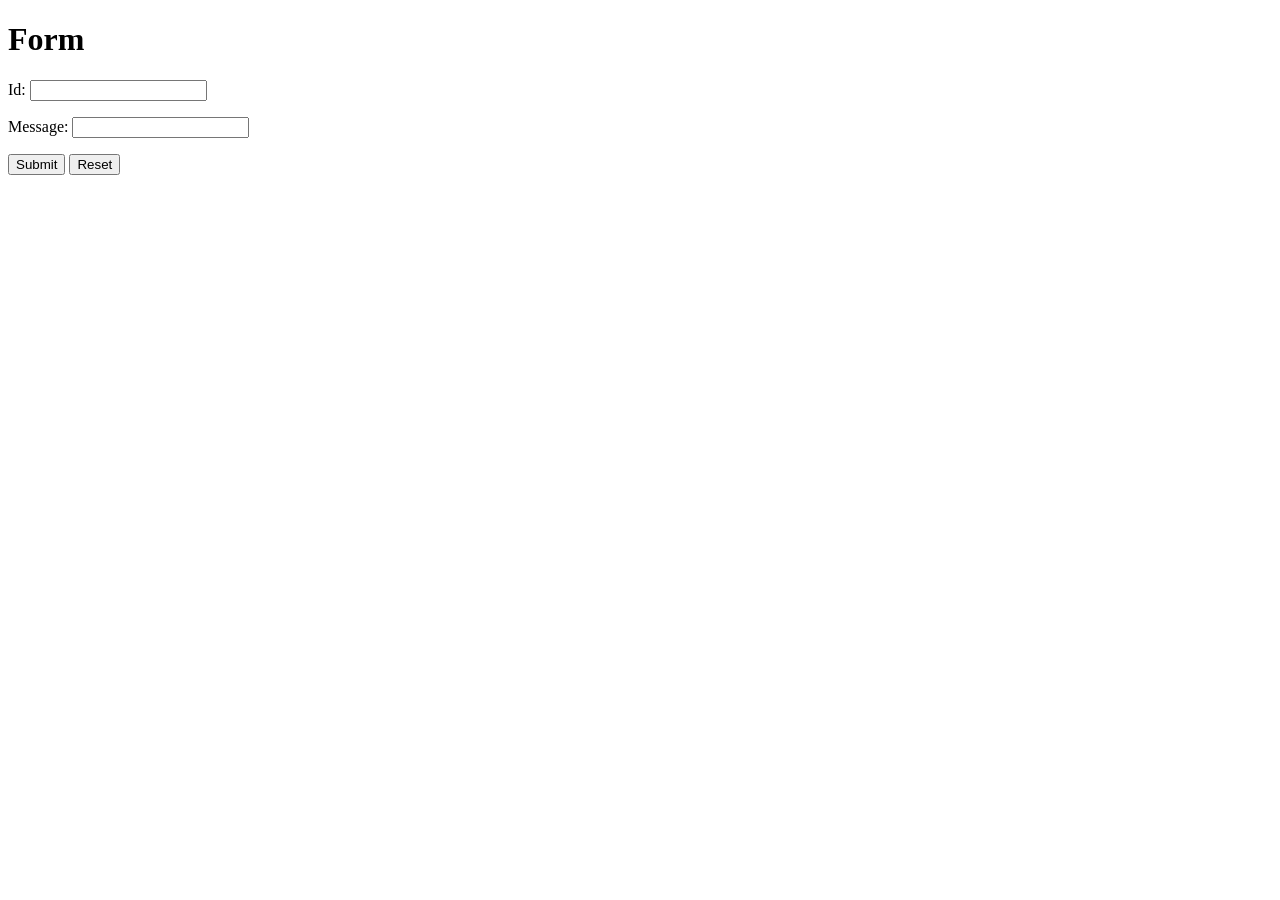
<file: com.webapp/src/main/resources/templates/greeting.html>
<!DOCTYPE HTML>
<html xmlns:th="http://www.thymeleaf.org">
<head>
    <title>Getting Started: Handling Form Submission</title>
    <meta http-equiv="Content-Type" content="text/html; charset=UTF-8" />
</head>
<body>
	<h1>Form</h1>
    <form action="#" th:action="@{/greeting}" th:object="${greeting}" method="post">
    	<p>Id: <input type="text" th:field="*{id}" /></p>
        <p>Message: <input type="text" th:field="*{content}" /></p>
        <p><input type="submit" value="Submit" /> <input type="reset" value="Reset" /></p>
    </form>
</body>
</html>
</file>
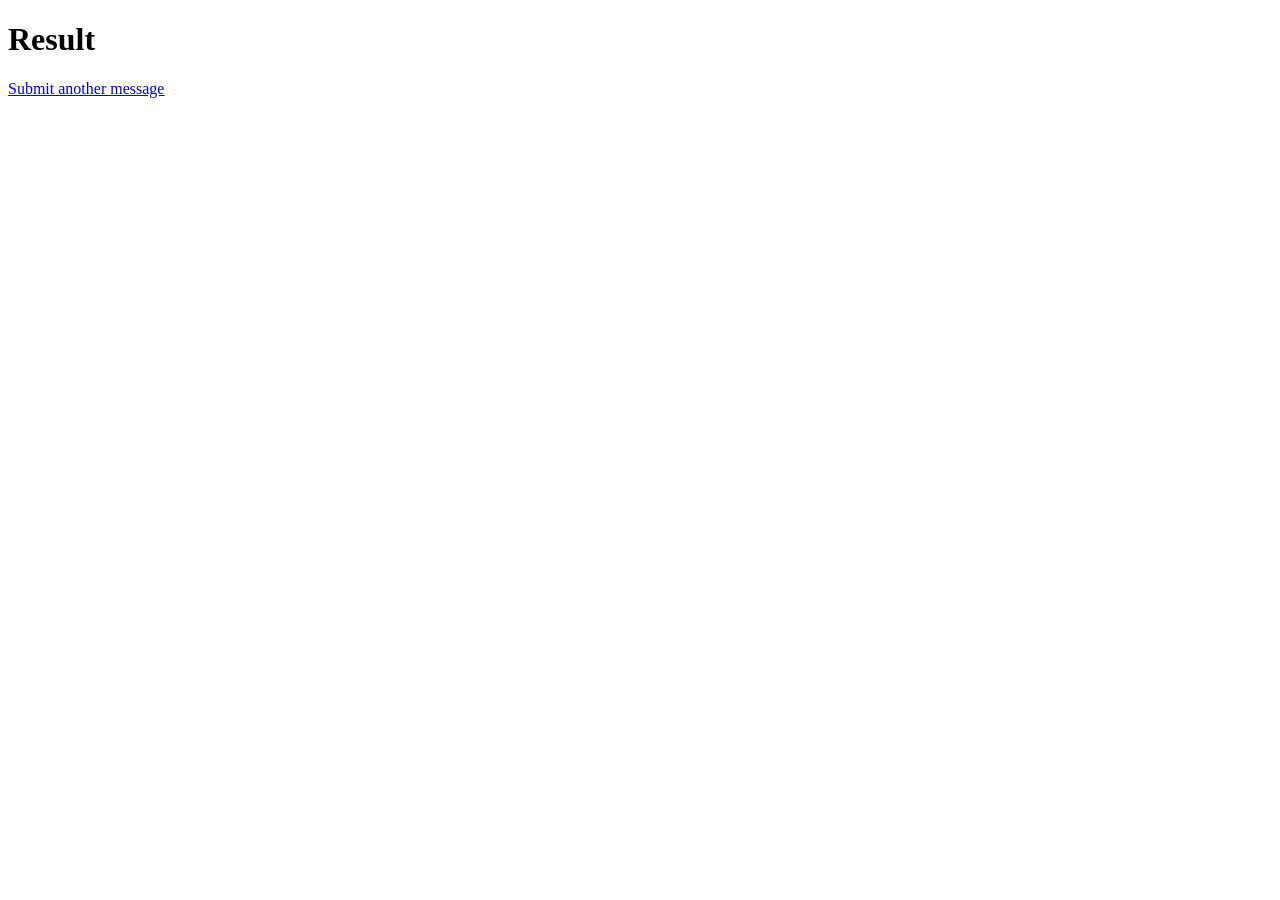
<file: com.webapp/src/main/resources/templates/result.html>
<!DOCTYPE HTML>
<html xmlns:th="http://www.thymeleaf.org">
<head>
    <title>Getting Started: Handling Form Submission</title>
    <meta http-equiv="Content-Type" content="text/html; charset=UTF-8" />
</head>
<body>
	<h1>Result</h1>
    <p th:text="'id: ' + ${greeting.id}" />
    <p th:text="'content: ' + ${greeting.content}" />
    <a href="/greeting">Submit another message</a>
</body>
</html>
</file>
